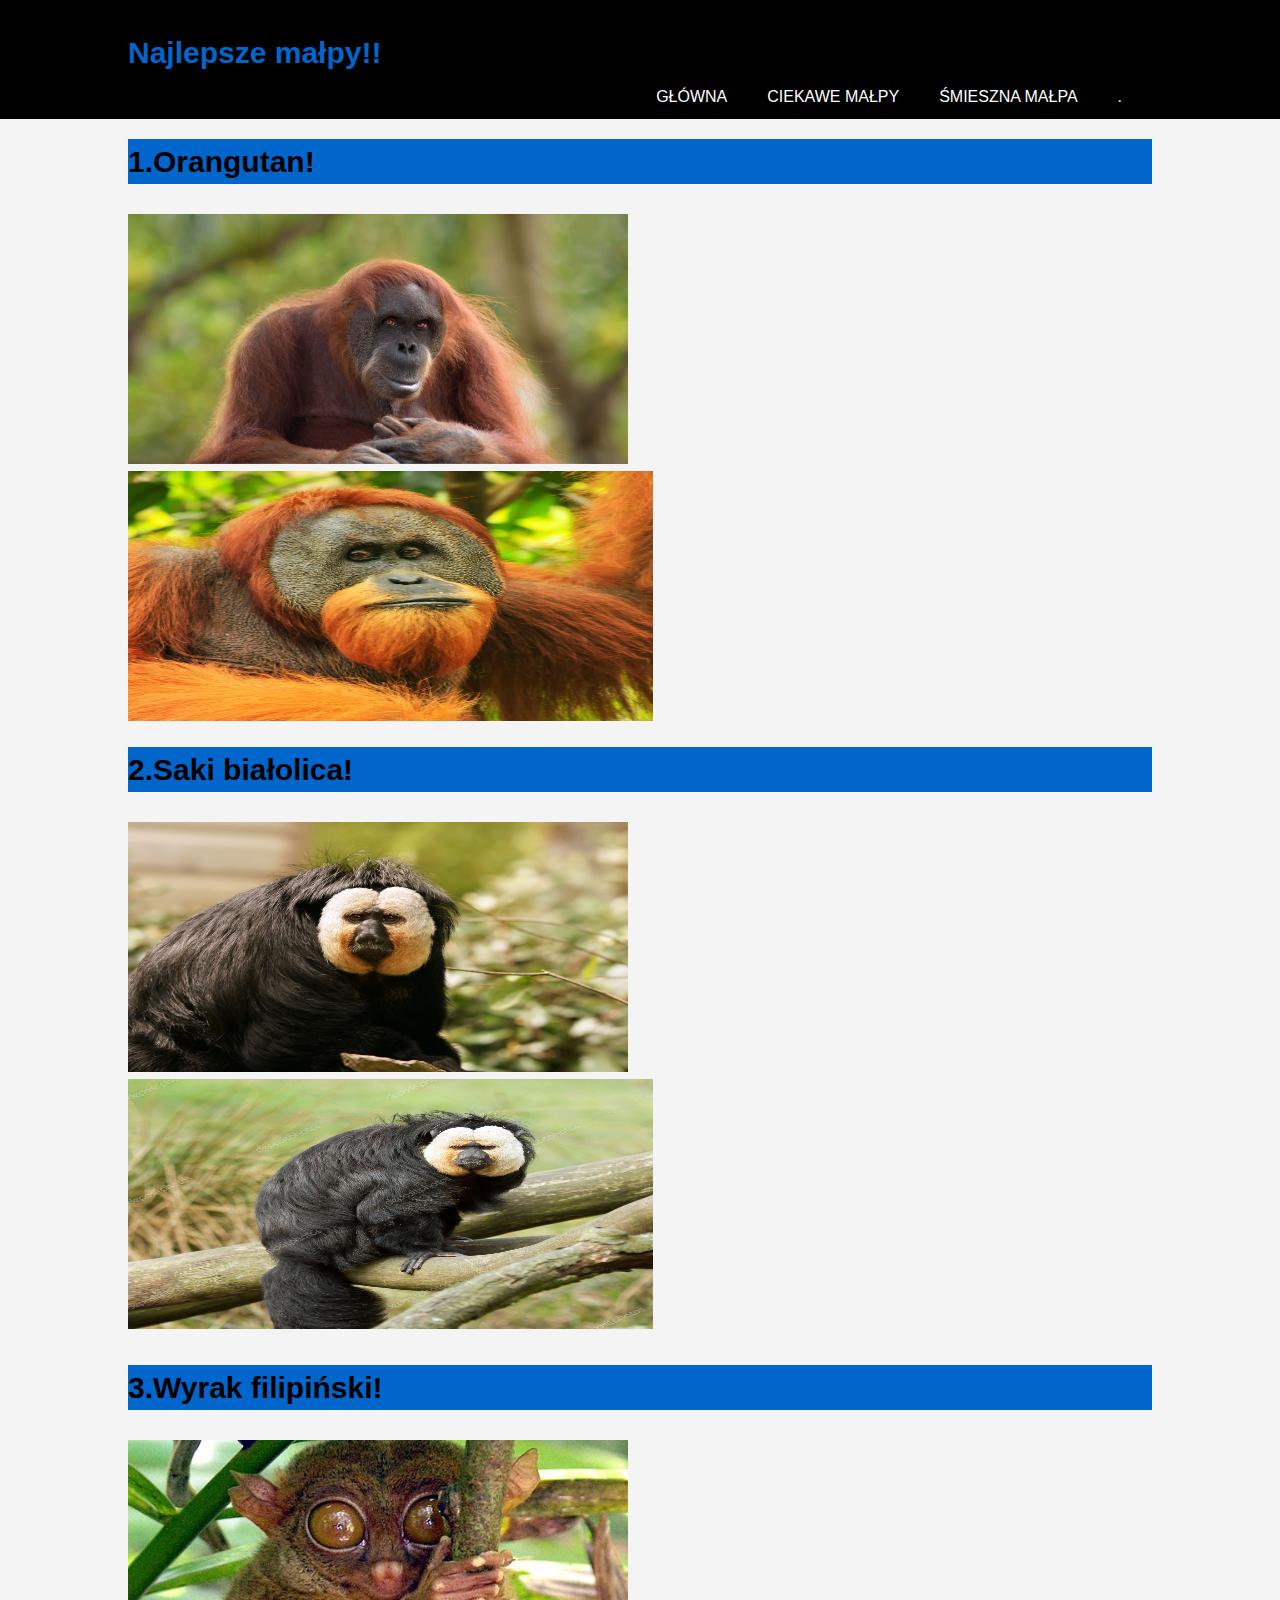
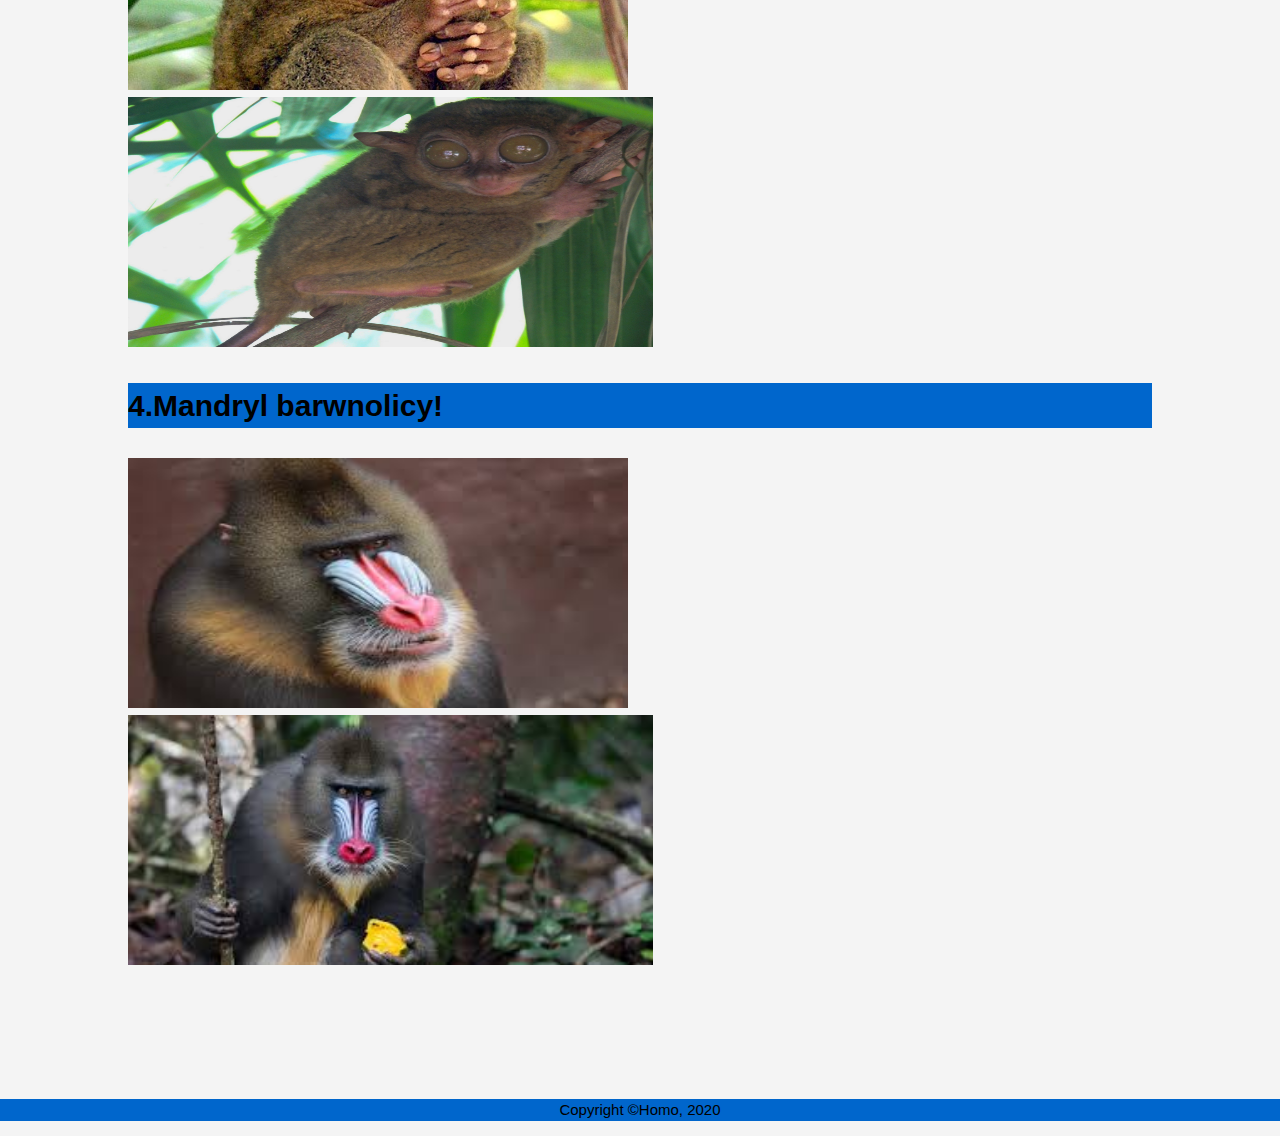
<file: index3.html>
<!DOCTYPE html>
<html lang="pl">
<head>
	<meta charset="utf-8">
	<meta name="viewport" content="width=device-width">
	<meta name="description" content="Śmieszne małpy .">
	<meta name="keywords" content="web,memy,rasy">
	<meta name="author" content="Homo">
	<title>śmieszne Małpy</title>
	<link rel="stylesheet" href="style.css">
</head>
<body>

	<header>
		<div class="container">
			<div id="branding">
				<h1>Najlepsze małpy!! </h1>
			</div>
			<nav>
			<ul>
				<li><a href="index3.html">Główna</a></li> 
				<li><a href=" ">ciekawe małpy </a></li> 
				<li><a href="index4.html">Śmieszna małpa </a></li>
				<li><a font-size=1px href="malpki.html">  . </a></li>

			</ul>
			</nav>
		</div>
	</header>
	
	<section id="showcase">
		<div class="container">
		
			<p> <h1 style="color:black;background-color:#0066CC"> 1.Orangutan!</p> </h1>
		</div>
	</section>
	
	<section id=boxes>
		<div class="container">
			<div class="box">
				<img src="jpg/mapa.jpg"width="500"height="250">  <img src="jpg/mapka.jpg"width="525"height="250">
				<p>  <h1  style="color:black;background-color:#0066CC"> 2.Saki białolica!</p> </h1>
				<img src="jpg/malpa.jpg"width="500"height="250">     <img src="jpg/taki.jpg"width="525"height="250">
				
			</div>
			<div class="box">
				
			<h1 style="color:black;background-color:#0066CC">	<p>3.Wyrak filipiński!</p> </h1>
			<img src="jpg/wyrak.jpg"width="500"height="250"> <img src="jpg/wyra.jpg"width="525"height="250">
			
			
			
			</div>
			<div class="box">
				
			<h1 style="color:black;background-color:#0066CC">	<p>4.Mandryl barwnolicy!</p>	</h1>
			<img src="jpg/mandryl.jpg"width="500"height="250"> <img src="jpg/noke.jpg"width="525"height="250">
			</div>
		</div>
	</section>
	
	<footer>
	<br/>
	<br/>
	<br/>
	<br/>
	<br/>
	<center> 	<p <h1 style="color:black;background-color:#0066CC"> Copyright &copyHomo, 2020</p> </center>
	</footer>
</body>
</html>
</file>
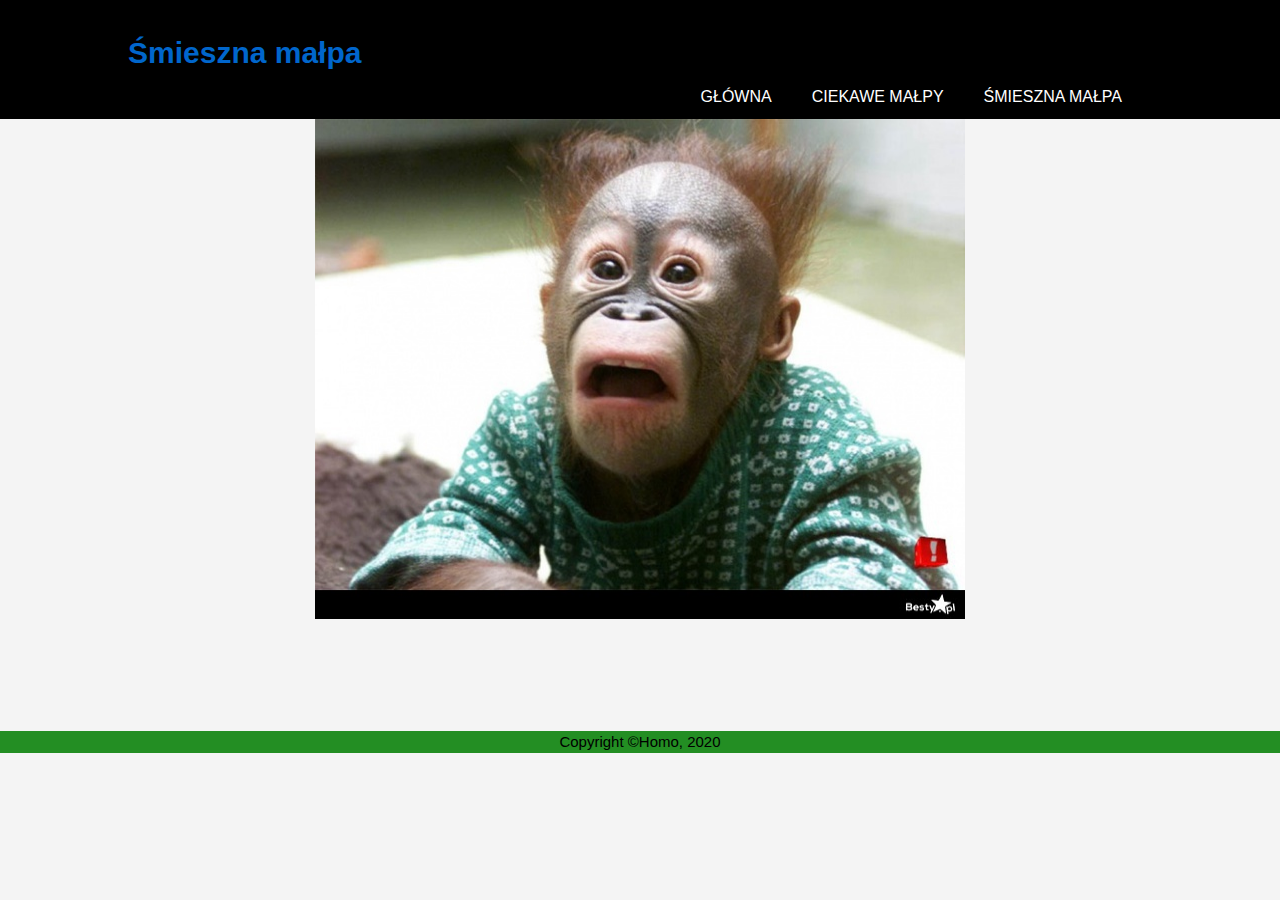
<file: index4.html>
<!DOCTYPE html>
<html lang="pl">
<head>
	<meta charset="utf-8">
	<meta name="viewport" content="width=device-width">
	<meta name="description" content="Śmieszne małpy .">
	<meta name="keywords" content="web,memy,rasy">
	<meta name="author" content="Homo">
	<title></title>
			<link rel="stylesheet" href="style.css">
	</head>
<body>
 <header>
		<div class="container">
			<div id="branding">
				<h1>Śmieszna małpa </h1>
			</div>
			<nav>
			<ul>
				<li><a href="index3.html">Główna</a></li> 
				<li><a href="index4.html">Ciekawe małpy </a></li> 
				<li><a href="index4.html">Śmieszna małpa </a></li>
				
			</ul>
			</nav>
		</div>
	</header>
	

 <center>
 
 
 
 
 
  <img src="jpg/uga.jpg"width="650"height="500"> 










</center>
	<br/>
	<br/>
	<br/>
	<br/>
	<center> 	<p <h1 style="color:black;background-color:#238E23"> Copyright &copyHomo, 2020</p> </center
		</body>
</html>
</file>
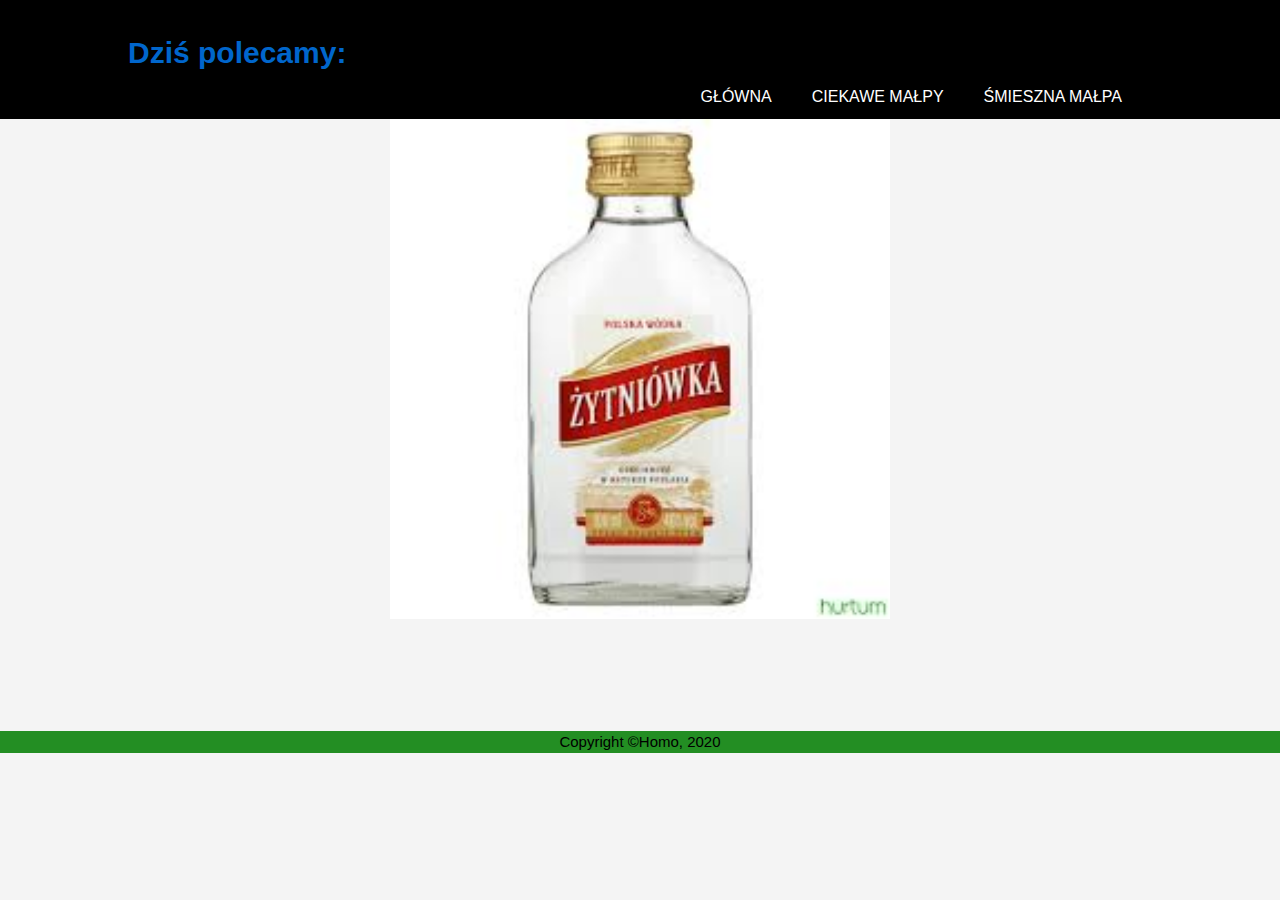
<file: malpki.html>
<!DOCTYPE html>
<html lang="pl">
<head>
	<meta charset="utf-8">
	<meta name="viewport" content="width=device-width">
	<meta name="description" content="Śmieszne małpy .">
	<meta name="keywords" content="web,memy,rasy">
	<meta name="author" content="Homo">
	<title></title>
			<link rel="stylesheet" href="style.css">
	</head>
<body>
 <header>
		<div class="container">
			<div id="branding">
				<h1> Dziś polecamy:</h1>
				
			</div>
			<nav>
			<ul>
				<li><a href="index3.html">Główna</a></li> 
				<li><a href="index4.html">Ciekawe małpy </a></li> 
				<li><a href="index4.html">Śmieszna małpa </a></li>
				
			</ul>
			</nav>
		</div>
	</header>
	

 <center>
 
 
 
 
 
  <img src="jpg/eski.jpg"width="500"height="500"> 










</center>
	<br/>
	<br/>
	<br/>
	<br/>
	<center> 	<p <h1 style="color:black;background-color:#238E23"> Copyright &copyHomo, 2020</p> </center
		</body>
</html>
</file>
<file: style.css>
body{
    font-family: Arial, Helvetica, sans-serif;
    font-size: 15px;
    line-height:1.5;
    padding:0;
    margin:0;
    background-color:#f4f4f4;
}


.container{
    width:80%;
    margin:auto;
    overflow:hidden;
}

header ul{
    margin:0;
    padding:0;
}

/* header */
header{
    background:black;
    color:#0066CC;
	
    padding-top:30px;
    main-height:70px;
    border-bottom:##0066CC 10px solid;
}

header a{
    color:#ffffff;
    text-decoration:none;
    text-transform:uppercase;
    font-size:16px;
}

header li{
    float:left;
    display:inline;
    padding:0 20px 0 20px;
}

header #branding h1{
    margin:0;
	color:#0066CC;
}

header nav{
    float:right;
    margin:10px;
}

header a:hover{
    color:#yellow;
	 padding-top:30px;
    main-height:70px;
    border-bottom:#0066CC 10px solid;
	
	
}

selektor 
{ 
background-size:100px



}
</file>
